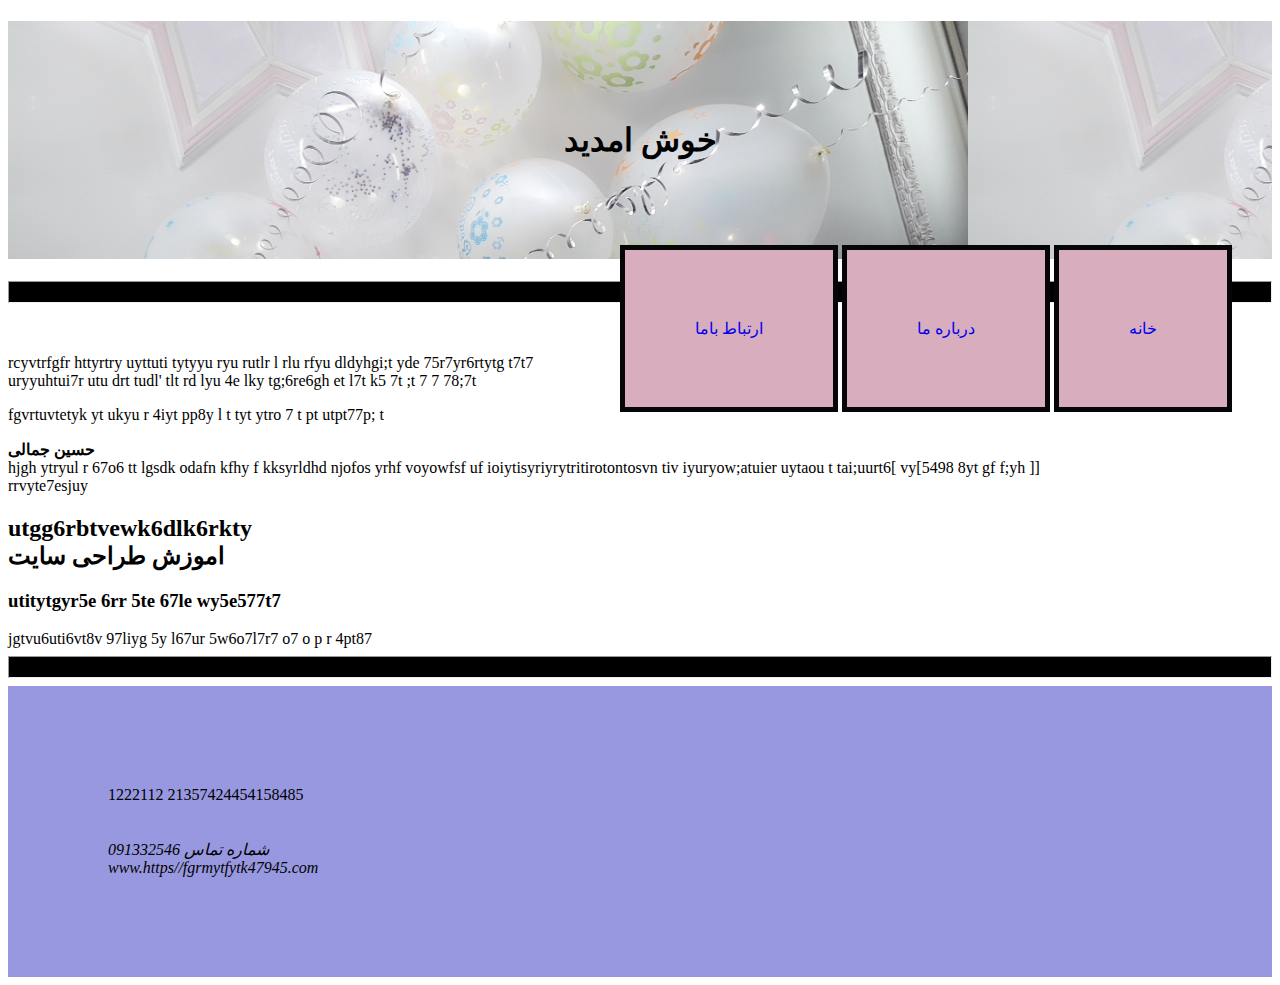
<file: index.html>
<!DOCTYPE html>
<html lang="en">
<head>
    <meta charset="UTF-8">
    <meta name="viewport" content="width=device-width, initial-scale=1.0">
    <meta http-equiv="X-UA-Compatible" content="ie=edge">
    <title>Document</title>
    <link rel="stylesheet" href="assets/css/style.css">
</head>
<body>
    <h1>خوش امدید</h1>
    <hr>
    <header>
        <nav>
            <ul>
                <li><a href="#"> خانه</a></li>
                <li><a href="#">درباره ما</a>
                <ul class="submenu">
                    <li><a href="#">مدریت</a></li>
                    <li><a href="#">سرپرست</a>
                    <ul class="submenu">
                        <li><a href="#">تست1</a></li>
                        <li><a href="#">2تست</a></li>
                        <li><a href="#">تست3</a></li>
                    </ul>
                    </li>
                    <li><a href="#">مشتری</a></li>
                </ul>
                </li>
                <li><a href="ss.html"> ارتباط باما</a></li>
            </ul>
        </nav>
    </header>
    <main>
    rcyvtrfgfr httyrtry uyttuti  tytyyu ryu rutlr l rlu rfyu dldyhgi;t yde 75r7yr6rtytg t7t7
    <br>
    uryyuhtui7r utu drt tudl' tlt rd lyu 4e lky tg;6re6gh  et  l7t  k5  7t ;t 7 7 78;7t
    <p>
        fgvrtuvtetyk  yt ukyu r 4iyt pp8y l t tyt ytro 7 t pt utpt77p; t
    </p>
    <strong>حسین جمالی</strong>
    <br>
    hjgh ytryul r 67o6 tt lgsdk odafn kfhy f kksyrldhd njofos yrhf voyowfsf uf
    ioiytisyriyrytritirotontosvn tiv iyuryow;atuier uytaou t tai;uurt6[ vy[5498 8yt gf f;yh  ]]
    <br>
    rrvyte7esjuy
    <h2>utgg6rbtvewk6dlk6rkty
<br>
اموزش طراحی سایت
    </h2>
<h3>utitytgyr5e 6rr 5te 67le wy5e577t7</h3>
jgtvu6uti6vt8v 97liyg 5y l67ur 5w6o7l7r7 o7 o p r 4pt87
    </main>
    <hr>
    <footer>
        1222112
        21357424454158485
        <br>
        <br>
        <br>
        <em>
            شماره تماس 091332546
            <br>
            www.https//fgrmytfytk47945.com
        </em>
    </footer>
</body>
</html>
</file>
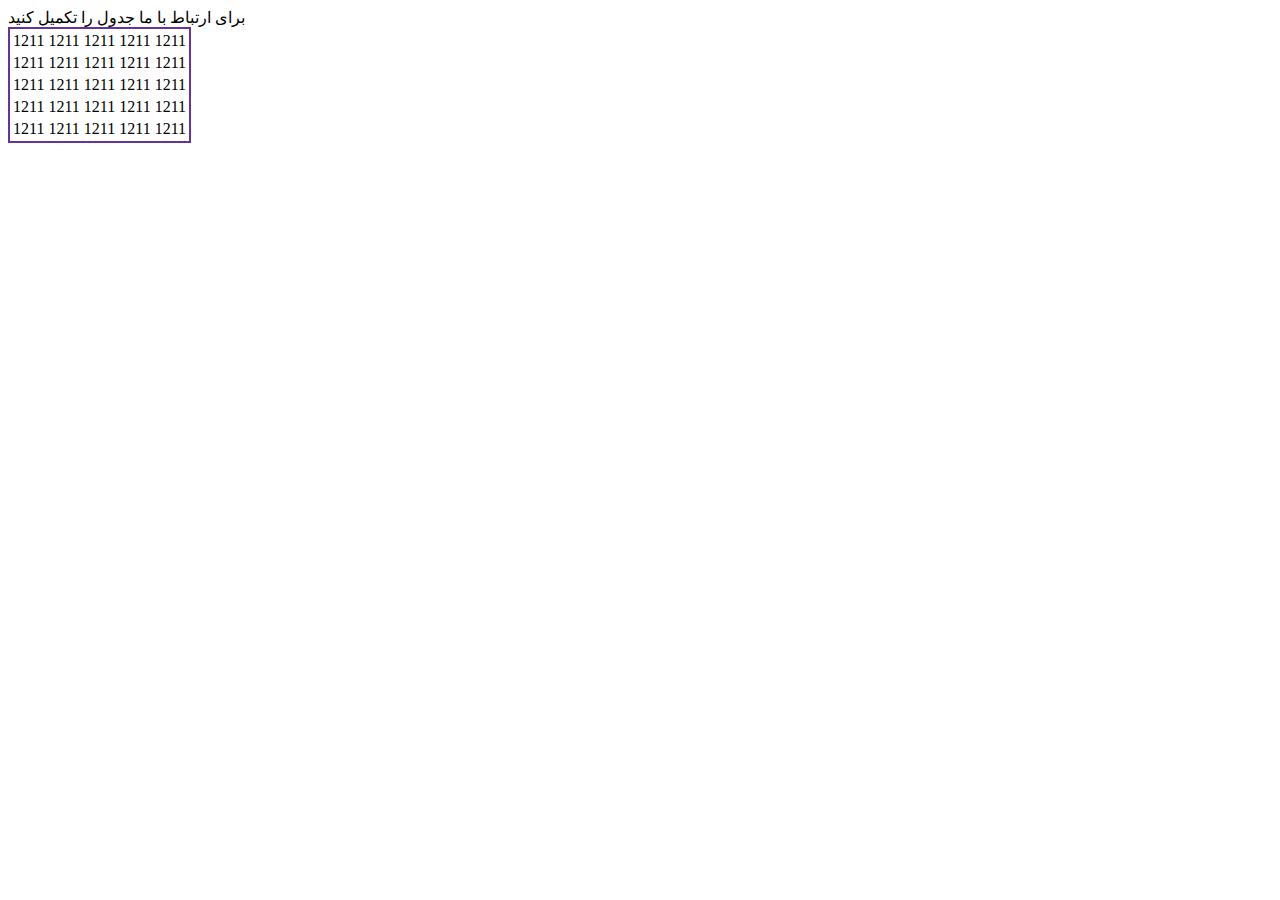
<file: ss.html>
<!DOCTYPE html>
<html lang="en">
<head>
    <meta charset="UTF-8">
    <meta name="viewport" content="width=device-width, initial-scale=1.0">
    <meta http-equiv="X-UA-Compatible" content="ie=edge">
    <title>Document</title>
    <style>
    table{
        border: 2px solid rebeccapurple;
    }
    </style>
</head>
<body>
    <header>
    برای ارتباط با ما جدول را تکمیل کنید
    </header>
    <table>
        <tr>
            <td>1211</td>
            <td>1211</td>
            <td>1211</td>
            <td>1211</td>
            <td>1211</td>
        </tr>
        <tr>
            <td>1211</td>
            <td>1211</td>
            <td>1211</td>
            <td>1211</td>
            <td>1211</td>
        </tr>
        <tr>
            <td>1211</td>
            <td>1211</td>
            <td>1211</td>
            <td>1211</td>
            <td>1211</td>
        </tr>
        <tr>
            <td>1211</td>
            <td>1211</td>
            <td>1211</td>
            <td>1211</td>
            <td>1211</td>
        </tr>
        <tr>
            <td>1211</td>
            <td>1211</td>
            <td>1211</td>
            <td>1211</td>
            <td>1211</td>
        </tr>
    </table>
</body>
</html>
</file>
<file: assets/css/style.css>
h1{
    text-align: center;
    padding:100px;
    background: url(../images/o.jpg)
}
hr{
    padding: 10px;
    background: black;
}
header{
    direction: rtl;

}
nav ul li a{
    text-decoration: none;
    


}
nav ul li{
    list-style:none;
    display: inline;
    position: relative;
}
nav>ul>li:hover>.submenu{
    position: absolute;
    top: 90px;
    left: 0px;
    display: block;
}
nav ul li.submenu,nav ul li ul.submenu{
    display: none;

}
nav>ul>li>a{
    padding: 70px;
    border: 5px solid rgb(6, 5, 7);
    background:rgb(216, 173, 189);
}
nav ul li .submenu a{
    background: rgb(206, 231, 112);
    padding: 2px;
    border: 1px solid black;
   
}
nav ul li .submenu{
    position: relative;

}
nav ul li .submenu,nav ul li ul .submenu{
    position: absolute;
    top: 50px;
    left: 0px;
    
}
nav ul li .submenu .submenu a{
    background: red;
    padding:1px;
    
}
nav>ul>li>.submenu>li:hover>.submenu{
    display: block;
}
footer{
    padding: 100px;
    background: rgba(70, 70, 199, 0.555);
}
</file>
